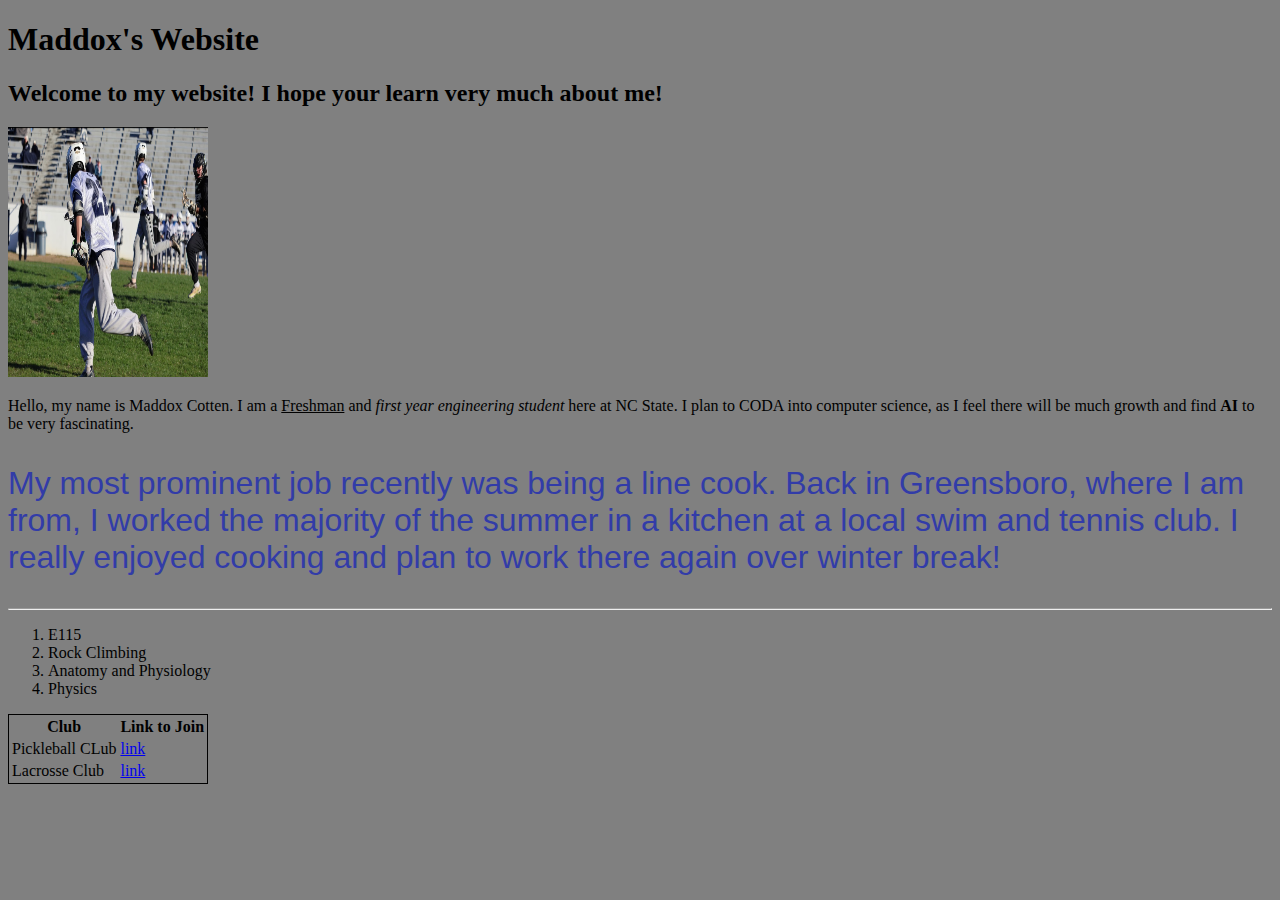
<file: index.html>
<!DOCTYPE html>
    <!--
    -Name: Maddox Cotten
      -UnityID: mccotten
      -Date: 11.16.23
      -Assignment: IA 4
      -Description: Independant assignment 4, Intro to XHTML and Styling
      -->
    <html xmlns="http://www.w3.org/1999/xhtml">
    <!-- Number 2 -->
    <head> 
        <meta charset="UTF-8" />
        <link href="style.css" rel="stylesheet" type="text/css" />
        <title>Maddox's Website</title>
         <h1>Maddox's Website</h1>
    </head>

    
    <body style = "background-color: #808080">
    <!--Number 2 -->
   <h2> Welcome to my website! I hope your learn very much about me!</h2>
   
     <!-- Number 4 -->
    <a href="mailto:mccotten@ncsu.edu"><img src="professional_photo.jpg" alt ="A photo of Maddox" id="photo-resize"/></a>
    <!-- Number 3 -->
    <!-- This is paragraph one -->

	<p>Hello, my name is Maddox Cotten. I am a <u>Freshman</u> and <i>first year engineering student</i> here at NC State. I plan to CODA into computer science, as I feel there will be much growth and find <strong>AI</strong> to be very fascinating.
	</br>
    </p> 
    
    
    <!-- This is paragraph two -->   
     
    <p style= "color:#323ca8 ; font-size:32px ; font-family:arial ; text-alignt:center;" > My most prominent job recently was being a line cook. Back in Greensboro, where I am from, I worked the majority of the summer in a kitchen at a local swim and tennis club. I really enjoyed cooking and plan to work there again over winter break!
    </br>
	</p> 
   	<hr />
    
    <!-- Number 5 -->
<ol>
	<li>E115</li>
	<li>Rock Climbing</li>
	<li>Anatomy and Physiology</li>
	<li>Physics</li>
	</ol>
	 <!-- Number 6-->
	<table class = "table-border">
	<tr> <th>Club</th><th>Link to Join</th> </tr>
	<tr><td>Pickleball CLub</td> <td> <a href = "https://www.ncsupickleball.org">link</a> </td></tr>
	<tr><td>Lacrosse Club</td> <td><a href = "http://www.ncsulacrosse.com">link</a></td></tr></tr>
	</table>
	
    </body>
    
</html>
</file>
<file: style.css>
/*
 *Name: Maddox Cotten
 *UnityID: mccotten
 *Date: 11.17.23
 *Assignment: IA 4
 *Description: style sheet, IA 4
 */
 
p {
    background-color: #808080;
}

.table-border {
    border: 1px solid #000000;
}

#photo-resize {
	border 2px solid #008000;
    width:200px;
    height: 250px;
}
</file>
